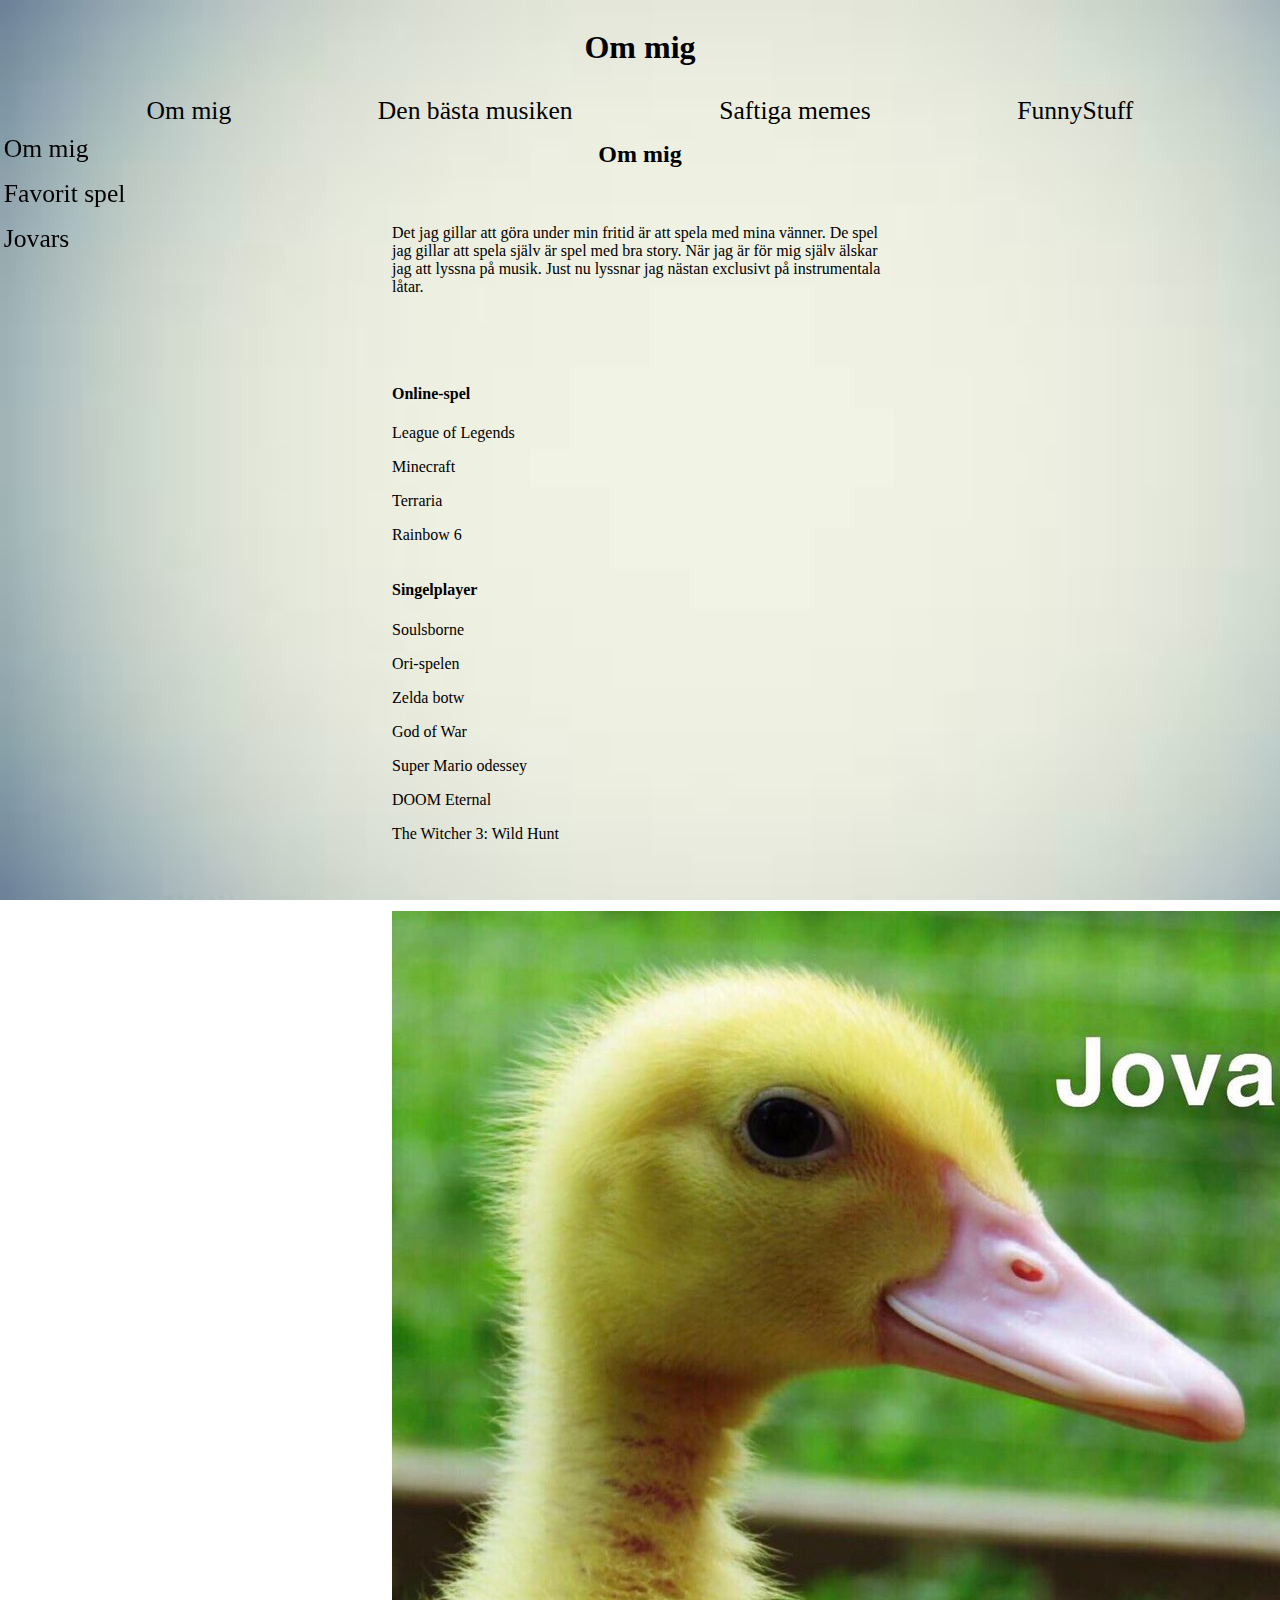
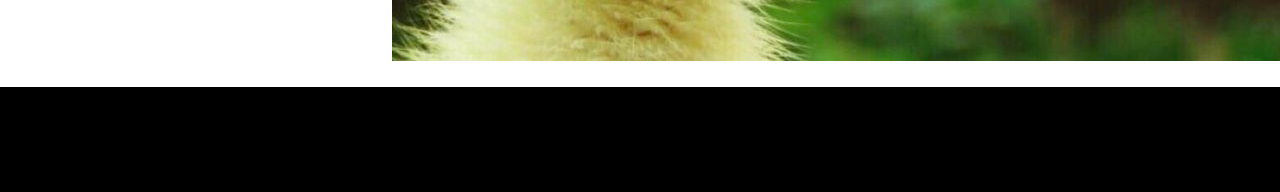
<file: index.html>
<!DOCTYPE html>
<html lang="en">
  <head>
    <meta charset="UTF-8" />
    <meta name="viewport" content="width=device-width, initial-scale=1.0" />
    <title>Om mig</title>
    <link rel="stylesheet" href="style.css" />
  </head>

  <body>
    <header>
      <h1>Om mig</h1>
    </header>

    <nav class="headerNav">
      <a href="index.html"> Om mig </a>
      <a href="MinFavoritMusik.html"> Den bästa musiken </a>
      <a href="SaftigaMemes.html">Saftiga memes</a>
      <a
        href="https://www.youtube.com/watch?v=fC7oUOUEEi4&ab_channel=StackMan"
        target="_blank"
      >
        FunnyStuff
      </a>
    </nav>

    <nav class="sideNav">
      <a href="#omMig" class="navA">Om mig</a>
      <a href="#spel" class="navA">Favorit spel</a>
      <a href="#jovars" class="navA">Jovars</a>
    </nav>

    <main>
      <h2 id="omMig">Om mig</h2>
      <article>
        <p>
          Det jag gillar att göra under min fritid är att spela med mina vänner.
          De spel jag gillar att spela själv är spel med bra story. När jag är
          för mig själv älskar jag att lyssna på musik. Just nu lyssnar jag
          nästan exclusivt på instrumentala låtar.
        </p>
      </article>

      <article id="spel">
        <section>
          <h4>Online-spel</h4>
          <p>League of Legends</p>
          <p>Minecraft</p>
          <p>Terraria</p>
          <p>Rainbow 6</p>
        </section>
        <section class="break-column"></section>
        <section>
          <h4>Singelplayer</h4>
          <p>Soulsborne</p>
          <p>Ori-spelen</p>
          <p>Zelda botw</p>
          <p>God of War</p>
          <p>Super Mario odessey</p>
          <p>DOOM Eternal</p>
          <p>The Witcher 3: Wild Hunt</p>
        </section>
      </article>

      <article id="jovars">
        <img
          src="Jovars.jpg"
          alt="Bild på anka med texten Jovars"
          class="meme"
        />
      </article>
    </main>

    <footer>
      <p class="copyRight">&copy;Simon Johansson</p>
      <a
        href="https://www.youtube.com/watch?v=dQw4w9WgXcQ&ab_channel=RickAstleyVEVO%22%3ELink"
        class="whiteA"
        target="_blank"
        >Länk till min Instagram</a
      >
    </footer>
  </body>
</html>
</file>
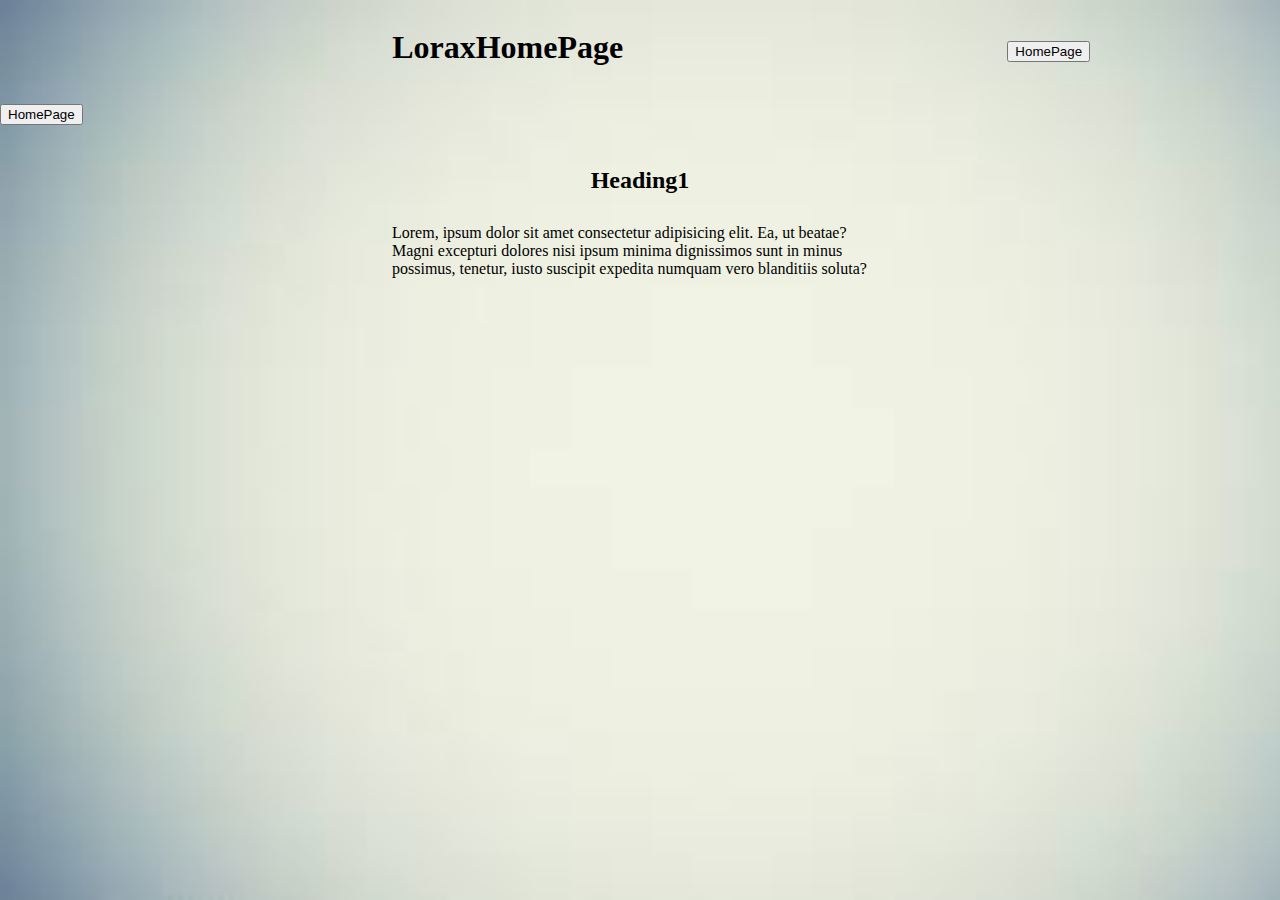
<file: 2ndPage.html>
<!DOCTYPE html>
<html lang="en">
<head>
    <meta charset="UTF-8">
    <meta name="viewport" content="width=device-width, initial-scale=1.0">
    <title>Page2</title>
    <link rel="stylesheet" href="style.css">
</head>

<body>
    <header>
          <h1>LoraxHomePage</h1>
          <nav class="headerNav">
            <a href="index.html">
              <button>HomePage</button>
            </a>
          </nav>
      </header>

      <nav>
        <tr>
          <td>
              <a href="index.html">
                  <button>HomePage</button>
              </a>
          </td>
        </tr>
      </nav>
      
      <main>
      <article id="introduktion">
        <table>
          <tr>
            <h2>Heading1</h2>
            <p>
              Lorem, ipsum dolor sit amet consectetur adipisicing elit. Ea, ut
              beatae? Magni excepturi dolores nisi ipsum minima dignissimos sunt
              in minus possimus, tenetur, iusto suscipit expedita numquam vero
              blanditiis soluta?
            </p>
          </tr>
        </table>
        </main>
      </article>
</body>
</html>
</file>
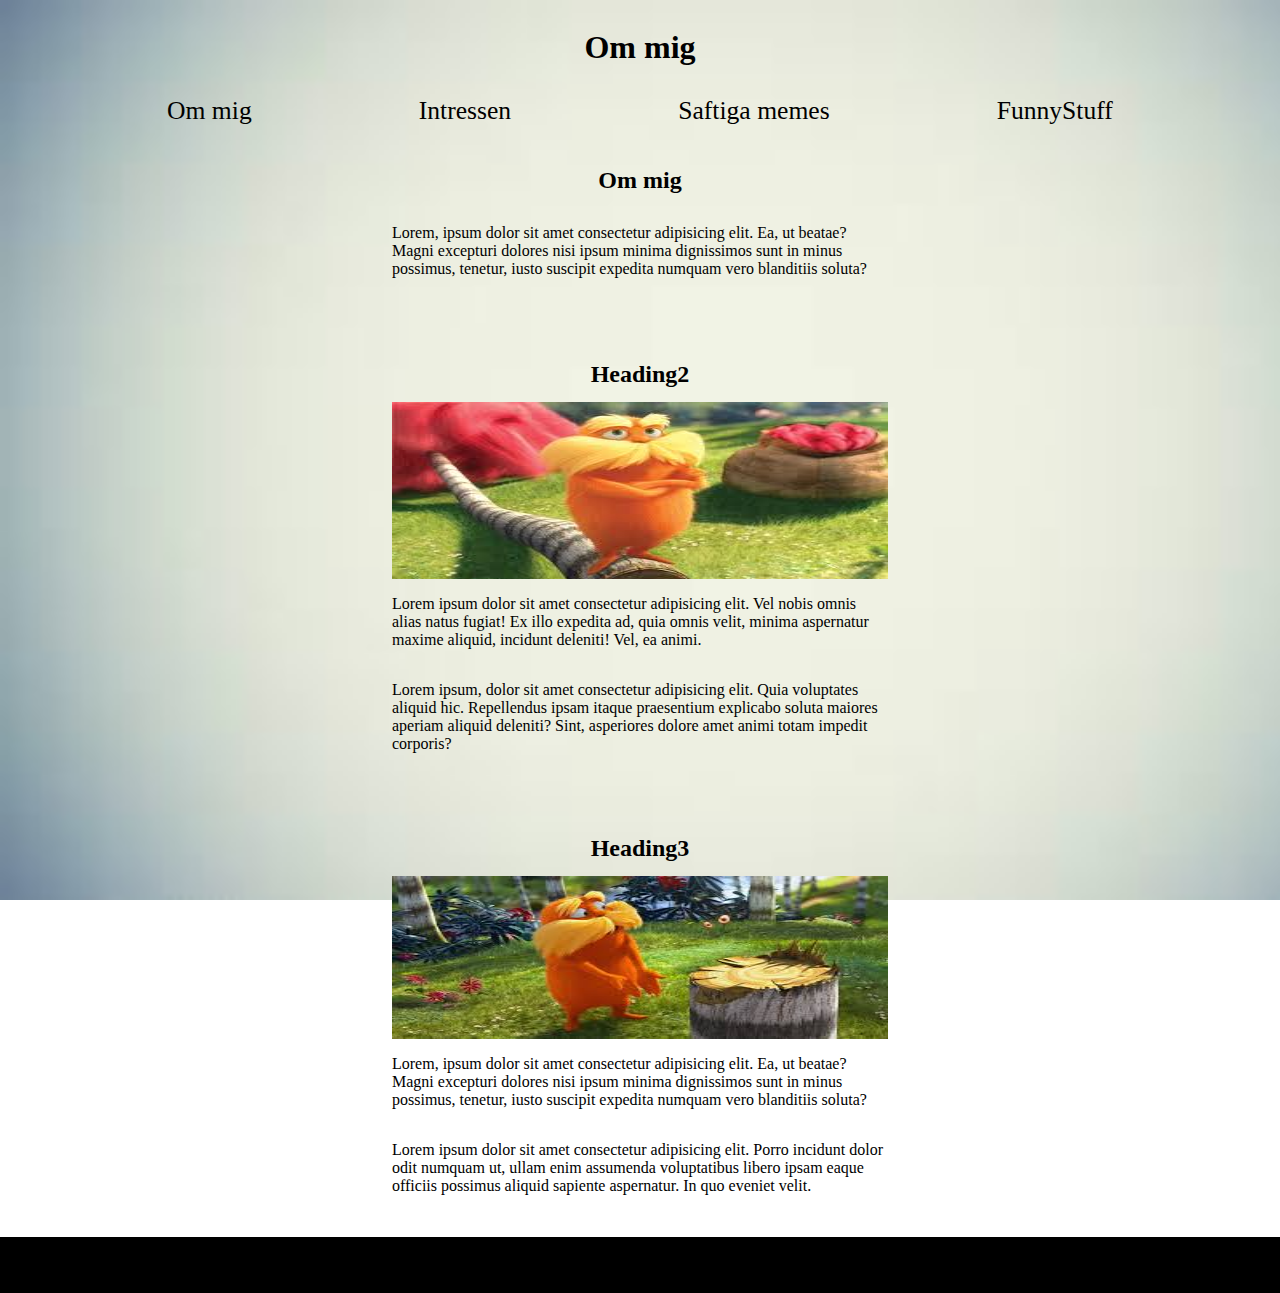
<file: Intressen.html>
<!DOCTYPE html>
<html lang="en">
  <head>
    <meta charset="UTF-8" />
    <meta name="viewport" content="width=device-width, initial-scale=1.0" />
    <title>HomePage</title>
    <link rel="stylesheet" href="style.css" />
  </head>

  <body>
    <header>
      <h1>Om mig</h1>
      
    </header>

    <main>
      <nav class="headerNav">
        <a href="index.html"> Om mig </a>
        <a href="Intressen.html"> Intressen </a>
        <a href="SaftigaMemes.html">Saftiga memes</a>
        <a href="https://www.youtube.com/watch?v=fC7oUOUEEi4&ab_channel=StackMan" target="_blank">
          FunnyStuff
        </a>
      </nav>

      <article id="introduktion">
        <table>
          <h2>Om mig</h2>
          <p>
            Lorem, ipsum dolor sit amet consectetur adipisicing elit. Ea, ut
            beatae? Magni excepturi dolores nisi ipsum minima dignissimos sunt
            in minus possimus, tenetur, iusto suscipit expedita numquam vero
            blanditiis soluta?
          </p>
        </table>
      </article>

      <article id="main">
        <table>
          <h2>Heading2</h2>
          <img src="lorax.jpg" alt="Picture of Lorax" />
          <p>
            Lorem ipsum dolor sit amet consectetur adipisicing elit. Vel nobis
            omnis alias natus fugiat! Ex illo expedita ad, quia omnis velit,
            minima aspernatur maxime aliquid, incidunt deleniti! Vel, ea animi.
          </p>
          <p>
            Lorem ipsum, dolor sit amet consectetur adipisicing elit. Quia
            voluptates aliquid hic. Repellendus ipsam itaque praesentium
            explicabo soluta maiores aperiam aliquid deleniti? Sint, asperiores
            dolore amet animi totam impedit corporis?
          </p>
        </table>
      </article>

      <article id="main2">
        <table>
          <h2>Heading3</h2>
          <img
            src="loraxStubbe.jpg"
            alt="Picture of Lorax pointing at a stubbe"
          />
          <p>
            Lorem, ipsum dolor sit amet consectetur adipisicing elit. Ea, ut
            beatae? Magni excepturi dolores nisi ipsum minima dignissimos sunt
            in minus possimus, tenetur, iusto suscipit expedita numquam vero
            blanditiis soluta?
          </p>
          <p>
            Lorem ipsum dolor sit amet consectetur adipisicing elit. Porro
            incidunt dolor odit numquam ut, ullam enim assumenda voluptatibus
            libero ipsam eaque officiis possimus aliquid sapiente aspernatur. In
            quo eveniet velit.
          </p>
        </table>
      </article>
    </main>

    <footer>
          <a
            href="https://www.youtube.com/watch?v=dQw4w9WgXcQ&ab_channel=RickAstleyVEVO%22%3ELink"
            target="_blank"
            >Link to contact information</a
          >
    </footer>
  </body>
</html>
</file>
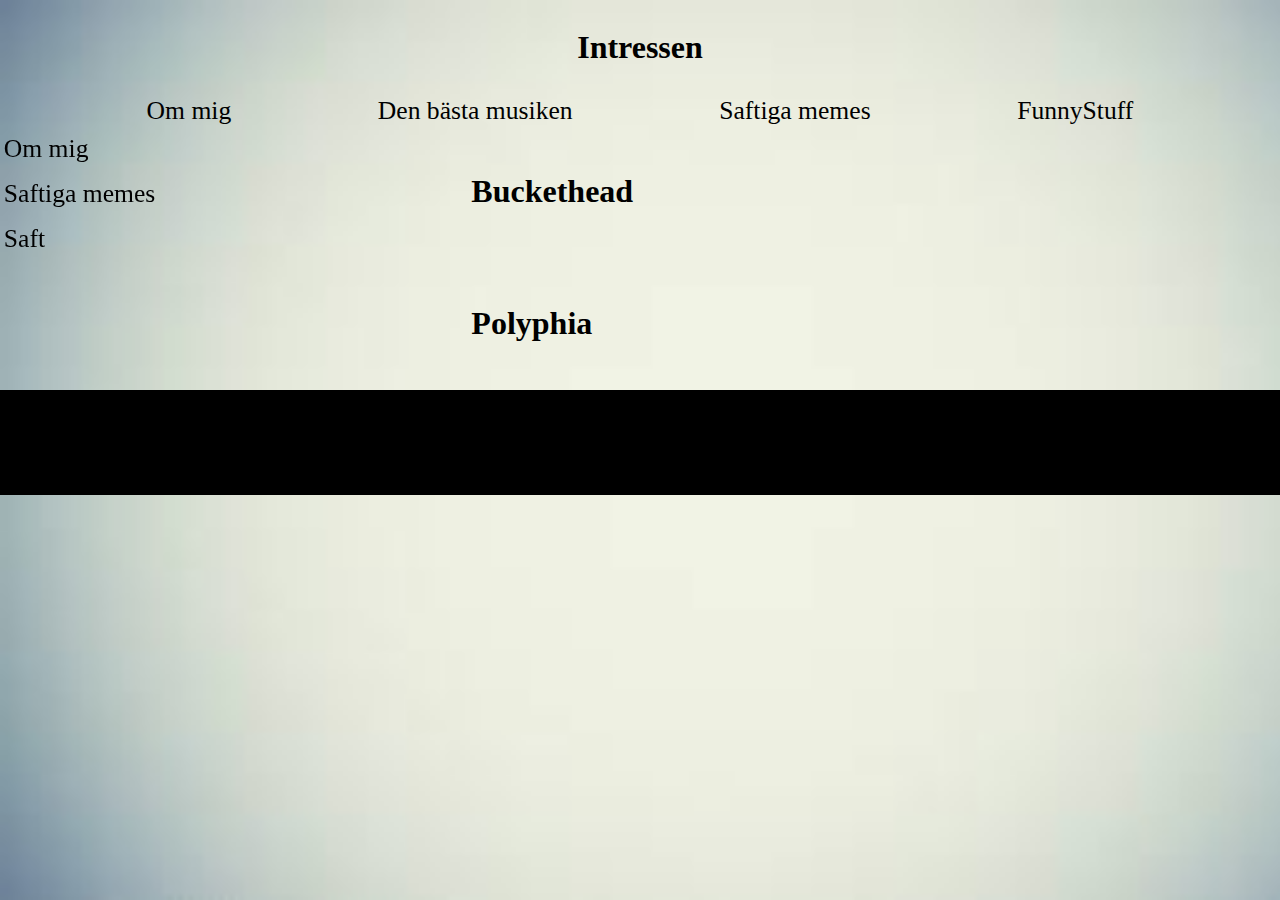
<file: MinFavoritMusik.html>
<!DOCTYPE html>
<html lang="en">
  <head>
    <meta charset="UTF-8" />
    <meta name="viewport" content="width=device-width, initial-scale=1.0" />
    <title>Intressen</title>
    <link rel="stylesheet" href="style.css" />
  </head>

  <body>
    <header>
      <h1>Intressen</h1>
    </header>

    <nav class="headerNav">
      <a href="index.html"> Om mig </a>
      <a href="MinFavoritMusik.html"> Den bästa musiken </a>
      <a href="SaftigaMemes.html">Saftiga memes</a>
      <a
        href="https://www.youtube.com/watch?v=fC7oUOUEEi4&ab_channel=StackMan"
        target="_blank"
      >
        FunnyStuff
      </a>
    </nav>

    <nav class="sideNav">
      <a href="#omMig" class="navA">Om mig</a>
      <a href="#main" class="navA">Saftiga memes</a>
      <a href="#main2" class="navA">Saft</a>
    </nav>

    <main>
      <article>
        <h1>Buckethead</h1>
        
      </article>

      <article>
        <h1>Polyphia</h1>
      </article>
    </main>

    <footer>
      <p class="copyRight">&copy;Simon Johansson</p>
      <a
        href="https://www.youtube.com/watch?v=dQw4w9WgXcQ&ab_channel=RickAstleyVEVO%22%3ELink"
        class="whiteA"
        target="_blank"
        >Länk till min Instagram</a
      >
    </footer>
  </body>
</html>
</file>
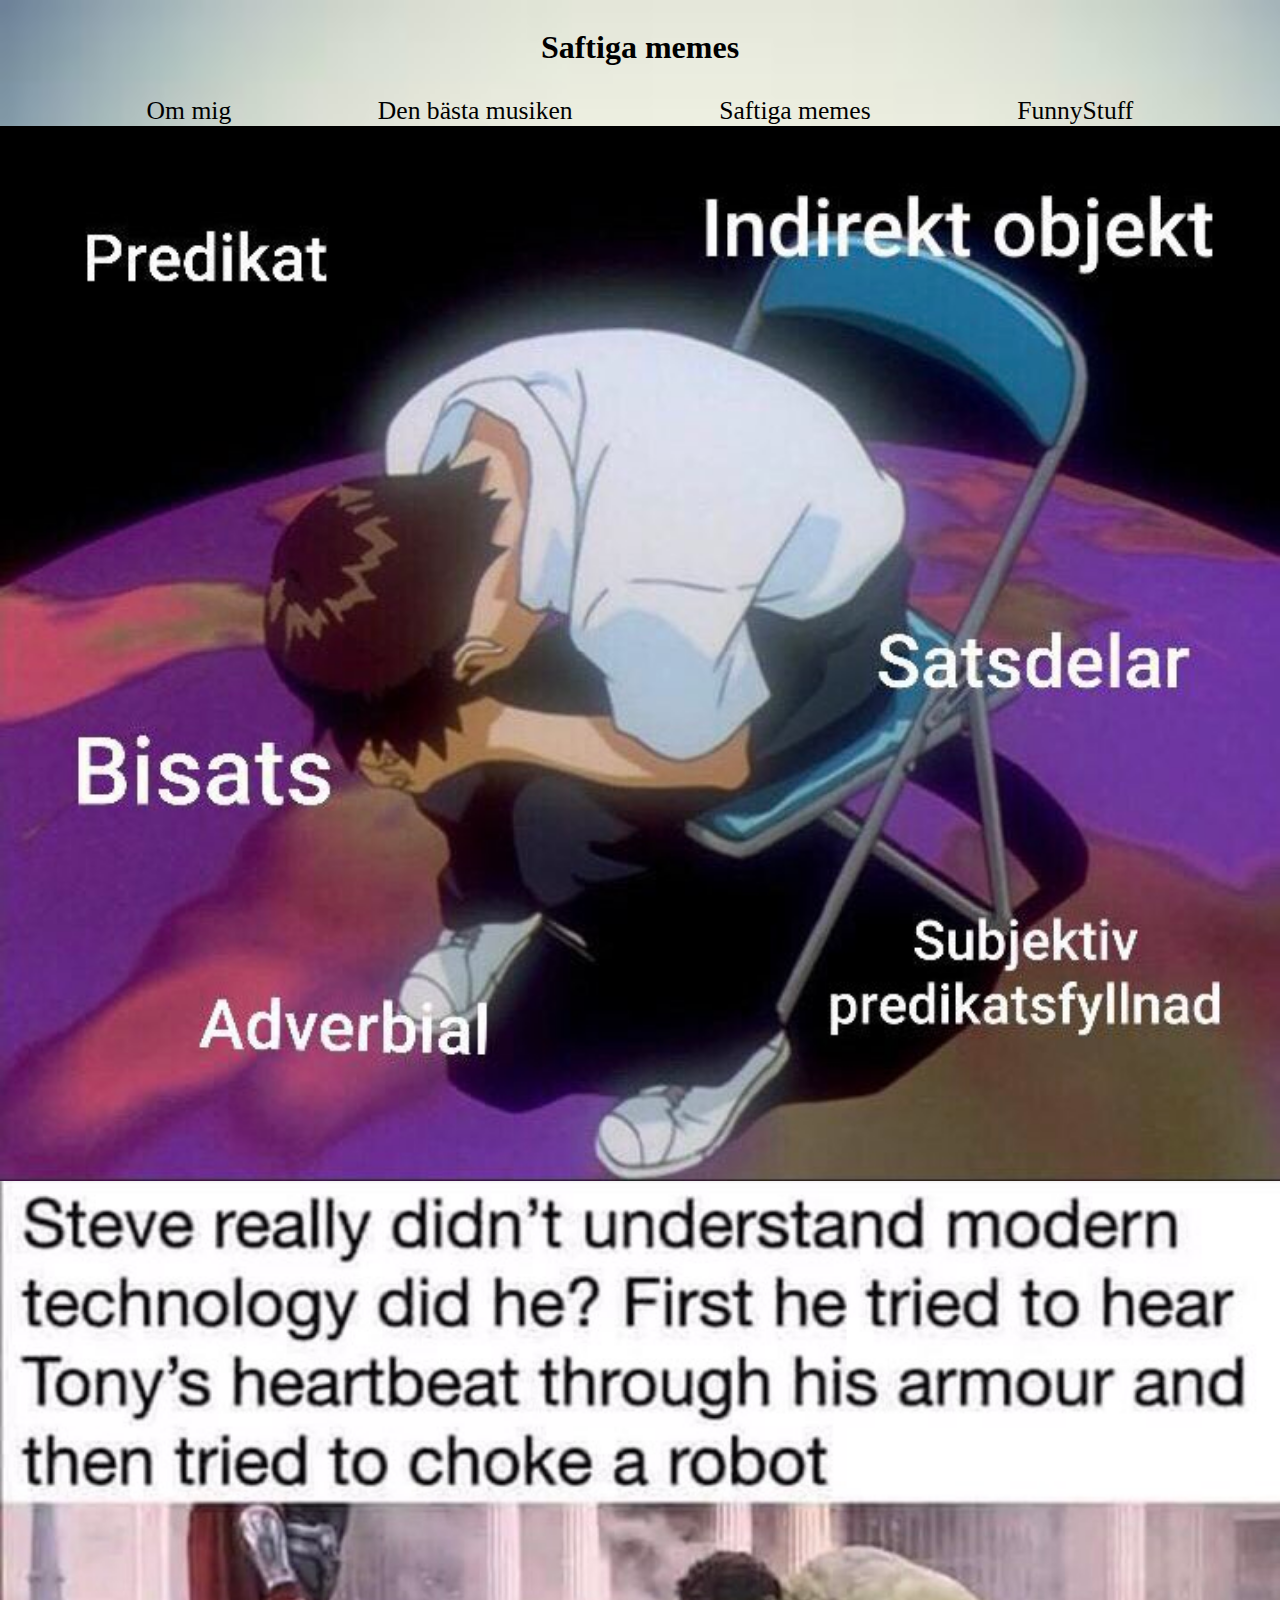
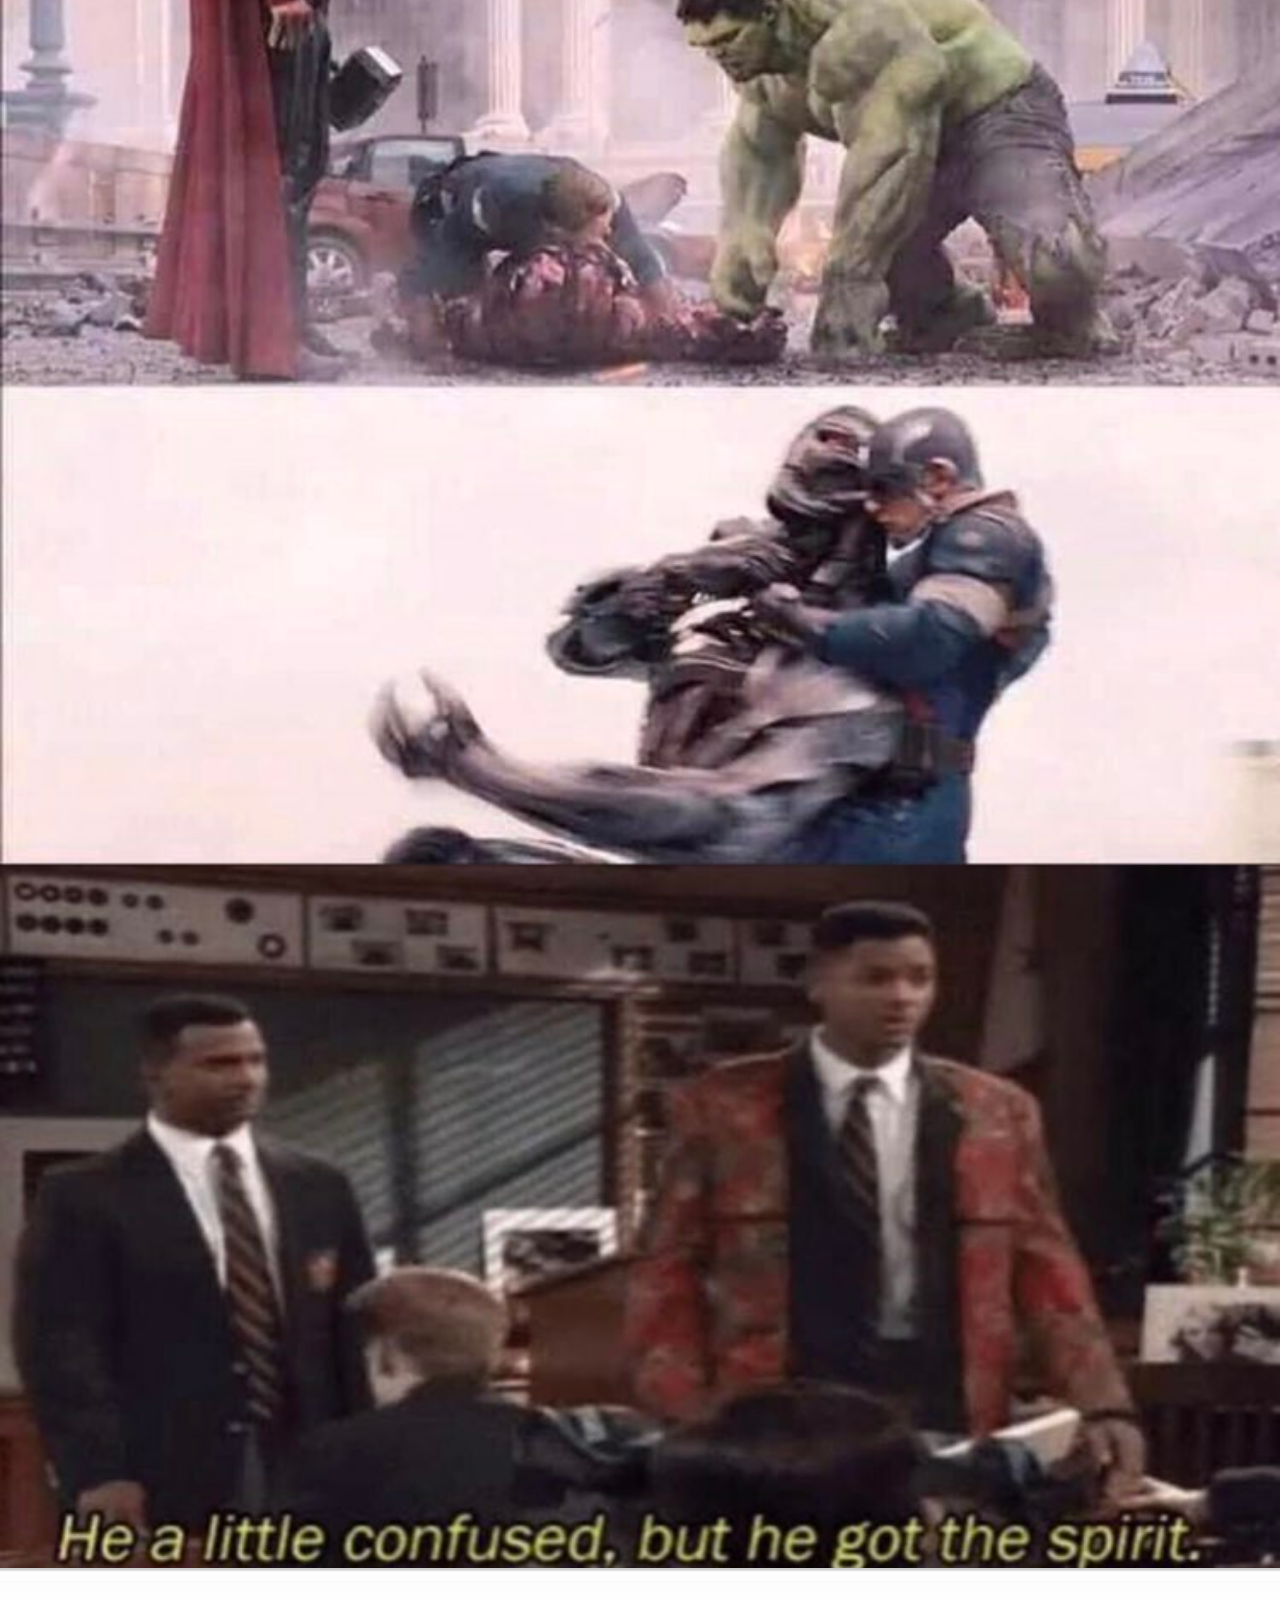
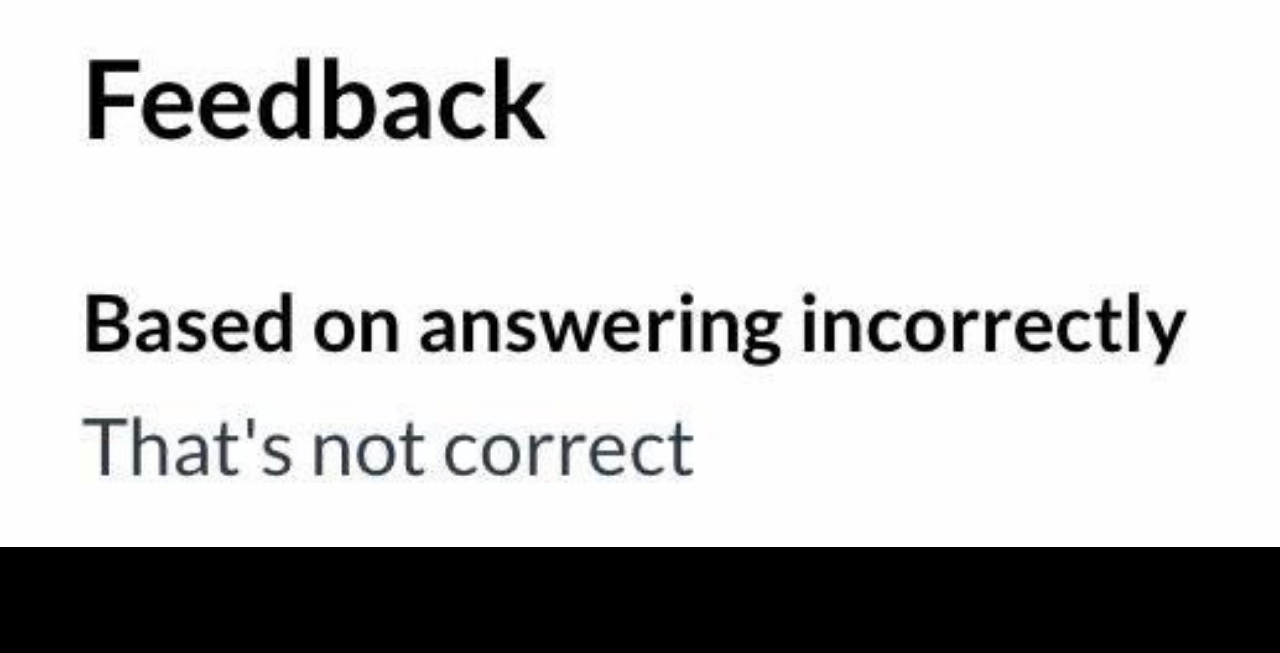
<file: SaftigaMemes.html>
<!DOCTYPE html>
<html lang="en">
  <head>
    <meta charset="UTF-8" />
    <meta name="viewport" content="width=device-width, initial-scale=1.0" />
    <title>SaftigaMemes</title>
    <link rel="stylesheet" href="style.css" />
  </head>

  <body>
    <header>
      <h1>Saftiga memes</h1>
    </header>

    <nav class="headerNav">
      <a href="index.html"> Om mig </a>
      <a href="MinFavoritMusik.html"> Den bästa musiken </a>
      <a href="SaftigaMemes.html">Saftiga memes</a>
      <a
        href="https://www.youtube.com/watch?v=fC7oUOUEEi4&ab_channel=StackMan"
        target="_blank"
      >
        FunnyStuff
      </a>
    </nav>

    <main>
      <img src="gymnasieElev.jpg" alt="En meme om gymnasiesvenska." class="meme">
      <section class="break"></section>
      <img src="SteveMeme.jpg" alt="En meme om Captain Amerika." class="meme">
      <section class="break"></section>
      <img src="feedbackMeme.jpg" alt="En meme om dålig feedback." class="meme">
    </main>

    <footer>
      <p class="copyRight">&copy;Simon Johansson</p>
      <a
        href="https://www.youtube.com/watch?v=dQw4w9WgXcQ&ab_channel=RickAstleyVEVO%22%3ELink"
        class="whiteA"
        target="_blank"
        >Länk till min Instagram</a
      >
    </footer>
  </body>
</html>
</file>
<file: style.css>
body {
  margin: 0px;
  padding: 0;
  background-image: url("BackgroundImage.jpg");
  background-repeat: no-repeat;
  background-attachment: fixed;
  background-size: cover;
}

header,
article {
  padding: 8px;
  color: black;
  position: relative;
}

h1 {
  font-family: garamond;
  margin-left: 16%;
  margin-right: 16%;
}

h2 {
  text-align: center;
  line-height: 16px;
}

article {
  display: flex;
  flex-direction: column;
  flex-wrap: wrap;
  margin-left: 30%;
  margin-right: 30%;
  margin-top: 18px;
  margin-bottom: 18px;
}

a {
  text-decoration: none;
  font-family: garamond;
  font-size: 2vw;
  display: block;
  color: #000000;
}

a:visited {
  color: #000000;
}

.sideNav {
  display: flex;
  flex-direction: column;
  justify-content: space-around;
  position: fixed;
  width: 15%;
}

.navA {
  margin-top: 4%;
  margin-bottom: 4%;
  margin-left: 2%;
}

footer {
  display: flex;
  background-color: #000000;
  flex-direction: column;
  padding-top: 1%;
  padding-bottom: 1%;
}

.copyRight {
  margin-left: 2%;
}

.headerNav {
  display: flex;
  justify-content: space-evenly;
  align-items: center;
}

header {
  display: flex;
  justify-content: space-evenly;
}

main {
  display: flex;
  flex-direction: column;
}
</file>
